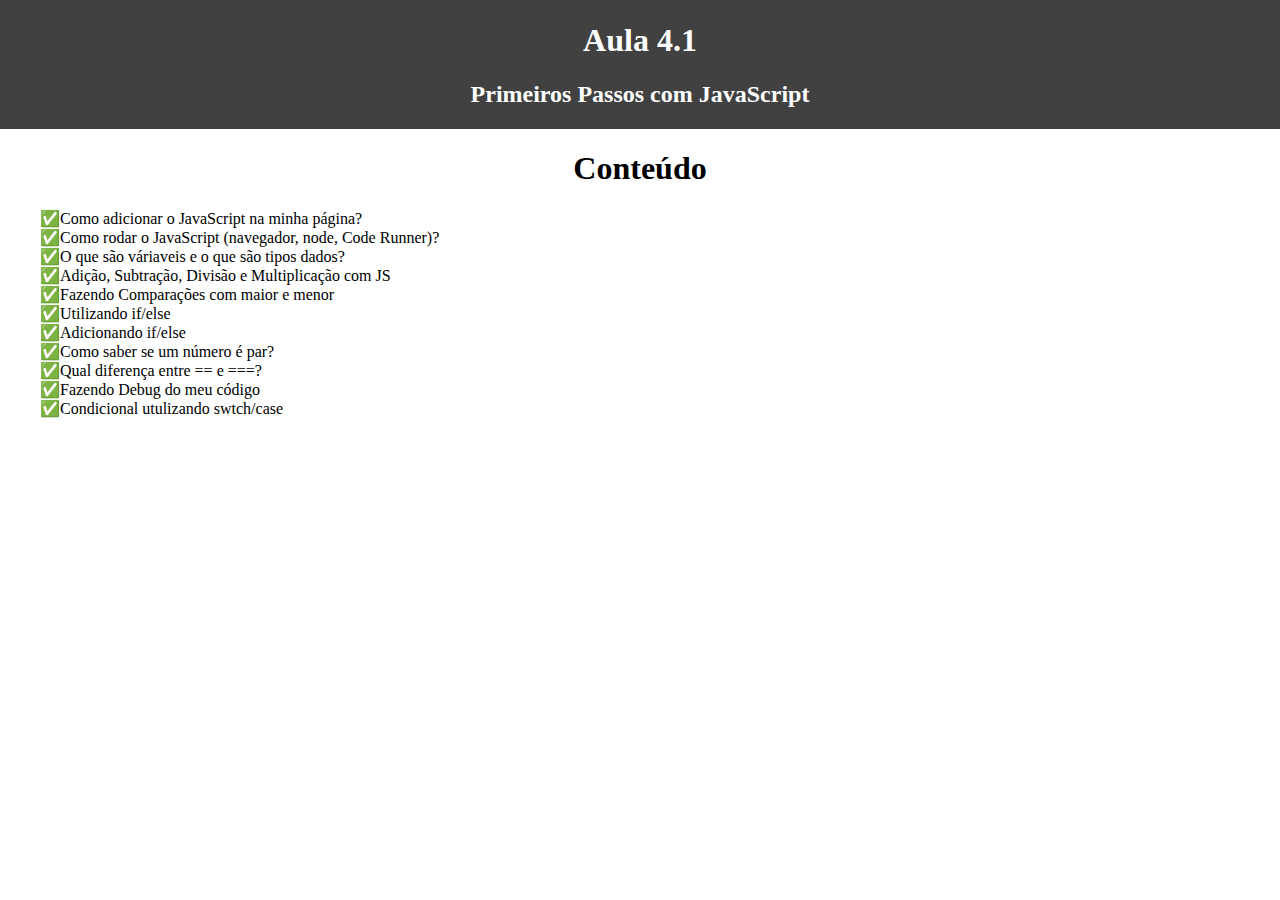
<file: bloco-introducao-a-javascript-e-logica-de-programacao/dia-1-javascript-primeiros-passos/index.html>
<!DOCTYPE html>
<html lang="en">

<head>
    <meta charset="UTF-8">
    <meta name="viewport" content="width=device-width, initial-scale=1.0">
    <title>JavaScript - Primeiros Passos</title>
    <link rel="stylesheet" href="style.css">
</head>

<body>
    <header class="header">
        <h1>Aula 4.1</h1>
        <h2>Primeiros Passos com JavaScript</h4>
    </header>
    <main class="main">
        <h1>Conteúdo</h1>
        <ul class="main-content">
            <li class="done">Como adicionar o JavaScript na minha página?</li>
            <li class="done">Como rodar o JavaScript (navegador, node, Code Runner)?</li>
            <li class="done">O que são váriaveis e o que são tipos dados?</li>
            <li class="done">Adição, Subtração, Divisão e Multiplicação com JS</li>
            <li class="done">Fazendo Comparações com maior e menor</li>
            <li class="done">Utilizando if/else</li>
            <li class="done">Adicionando if/else</li>
            <li class="done">Como saber se um número é par?</li>
            <li class="done">Qual diferença entre == e ===?</li>
            <li class="done">Fazendo Debug do meu código</li>
            <li class="done">Condicional utulizando swtch/case</li>
        </ul>
    </main>
</body>

</html>
</file>
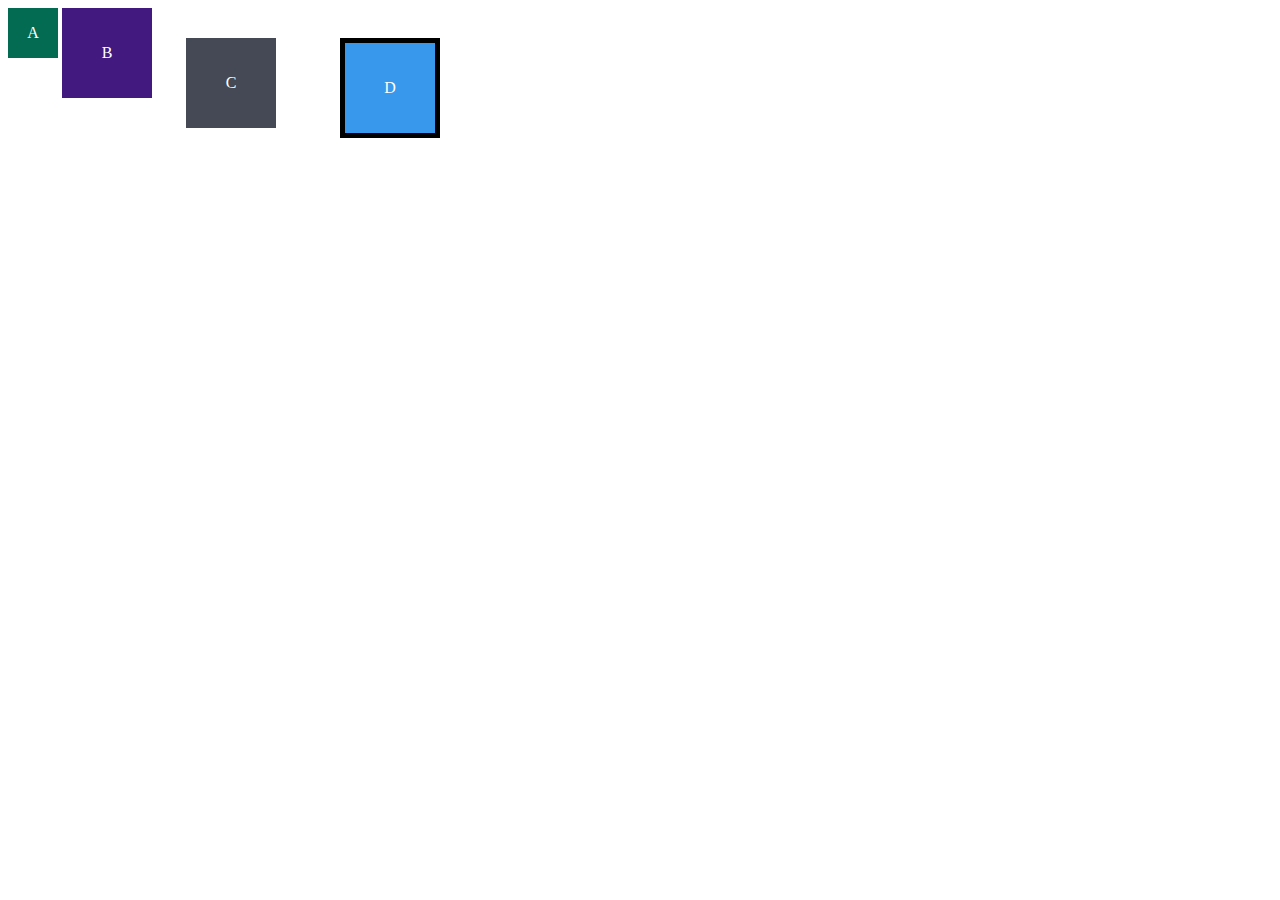
<file: bloco-3-introdução-html-css/dia-3-html-css-seletores-posicionamento/exercicios-2/index.html>
<!DOCTYPE html>
<html lang="pt-br">
<head>
  <meta charset="UTF-8">
  <meta name="viewport" content="width=device-width, initial-scale=1.0">
  <title>Exercício: box model</title>
  <link rel="stylesheet" href="style.css">
</head>
<body>
  <div class="caixa width-and-height" style="background: #036b52">A</div>
  <div class="caixa width-and-height padding" style="background: #41197f;">B</div>
  <div class="caixa width-and-height padding margin" style="background: #444955">C</div>
  <div class="caixa width-and-height padding margin border" style="background: #3898EC">D</div>
</body>
</html>
</file>
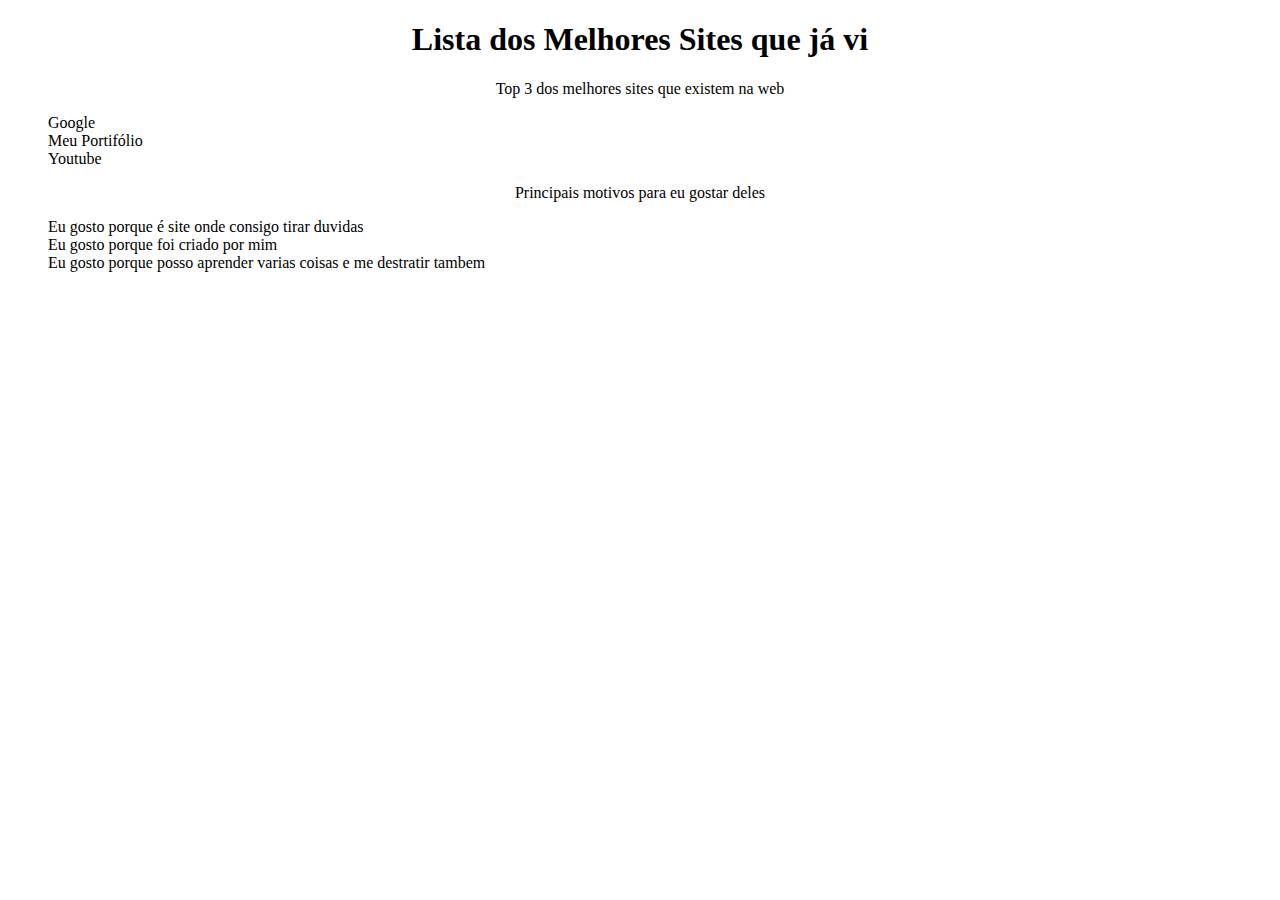
<file: bloco-3-introdução-html-css/dia-3-html-css-seletores-posicionamento/exercicios-4/index.html>
<!DOCTYPE html>
<html lang="pt-br">
  <head>
    <meta charset="UTF-8">
    <title>Agrupando Seletores</title>
    <link rel="stylesheet" href="style.css">
  </head>
  <body>
    <h1>Lista dos Melhores Sites que já vi</h1>

    <p>Top 3 dos melhores sites que existem na web</p>

    <ol>
      <li>Google</li>
      <li>Meu Portifólio</li>
      <li>Youtube</li>
    </ol>

    <p>Principais motivos para eu gostar deles</p>    
  
    <ul>
      <li>Eu gosto porque é site onde consigo tirar duvidas</li>
      <li>Eu gosto porque foi criado por mim</li>
      <li>Eu gosto porque posso aprender varias coisas e me destratir tambem</li>
    </ul>
  </body>
</html>
</file>
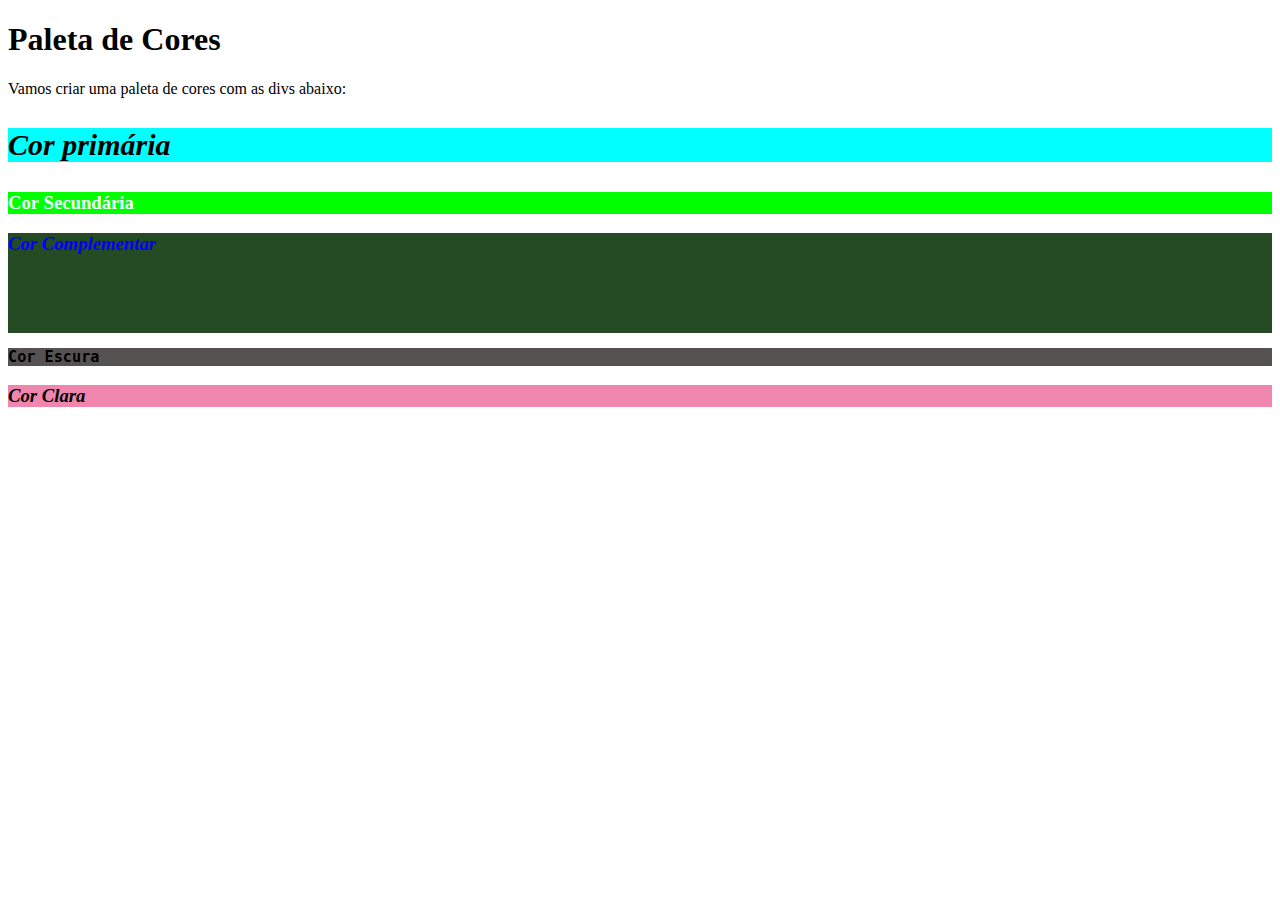
<file: bloco-3-introdução-html-css/dia-3-html-css-seletores-posicionamento/exercicios-5/index.html>
<!DOCTYPE html>
<html lang="pt-br">
<head>
  <meta charset="UTF-8">
  <title>Pseudo-classes</title>
  <link rel="stylesheet" href="style.css">
</head>
<body>
  <h1>Paleta de Cores</h1>
  <p>Vamos criar uma paleta de cores com as divs abaixo:</p>
  <div>
    <h3>Cor primária</h3>
  </div>
  <div>
    <h3>Cor Secundária</h3>
  </div>
  <div>
    <h3>Cor Complementar</h3>
  </div>
  <div>
    <h3>Cor Escura</h3>
  </div>
  <div>
    <h3>Cor Clara</h3>
  </div>
</body>
</html>
</file>
<file: bloco-introducao-a-javascript-e-logica-de-programacao/dia-1-javascript-primeiros-passos/style.css>
body{
    margin: 0%;    
}
.header{
    background-color: rgba(12, 11, 11, 0.781);
    text-align: center;       
    color: white;
    padding: 1px;
}
.main h1{
    text-align: center;
}
.main-content{
    list-style-type: none;    
}
.done::before {
    content: '✅';
}
</file>
<file: bloco-3-introdução-html-css/dia-3-html-css-seletores-posicionamento/exercicios-2/style.css>
.caixa {
    color: white;
    display: inline-block;
    line-height: 50px;
    text-align: center;
    vertical-align: top;
  }
  
  .width-and-height {
    height: 50px;
    width: 50px;
  }
  
  /* insira na classe abaixo um padding de 20px para aplicá-lo aos itens B, C e D */
  .padding {
  padding: 20px;
  }
  
  /* insira na classe abaixo uma margem de 30px para aplicá-la aos itens C e D */
  .margin {
  margin: 30px;
  }
  
  /* insira na classe abaixo uma borda com valor '5px solid black' para aplicá-la ao item D */
  .border {
    border: 5px solid black;
  }
</file>
<file: bloco-3-introdução-html-css/dia-3-html-css-seletores-posicionamento/exercicios-4/style.css>
h1, p {
    text-align: center;
  }
  ul:hover, ol:hover {
    background-color: red;
  }
  li:active {
    font-family: sans-serif, Helvetica;
    font-size: 20px;
  }
  
  li {
    list-style: none;
  }
</file>
<file: bloco-3-introdução-html-css/dia-3-html-css-seletores-posicionamento/exercicios-5/style.css>
div:hover{
    border: 6px solid black;
}
div:active{
    color: rgb(252, 0, 0);
}
div:nth-last-of-type(5) { 
    background-color: aqua;
}
div:nth-last-of-type(4){
    background-color: rgb(0, 255, 0);
}
div:nth-last-of-type(3){
    background-color: rgb(36, 75, 36);
    height: 100px;
}
div:nth-last-of-type(2){
    background-color: rgb(87, 82, 82);
}
div:nth-last-of-type(1){
    background-color: rgb(240, 133, 174);
}
div:nth-last-of-type(5) > h3 { 
    font-size: 30px;
}
div:nth-last-of-type(4) > h3 {
    color: azure;
}
div:nth-last-of-type(3) > h3 {
    color: blue;
}
div:nth-last-of-type(2) > h3 {
   font-family: monospace;
}
div:nth-last-of-type(1) > h3 {
    font-style: italic;
}
div:nth-last-child(odd) h3 {
    font-style: italic;
}
</file>
